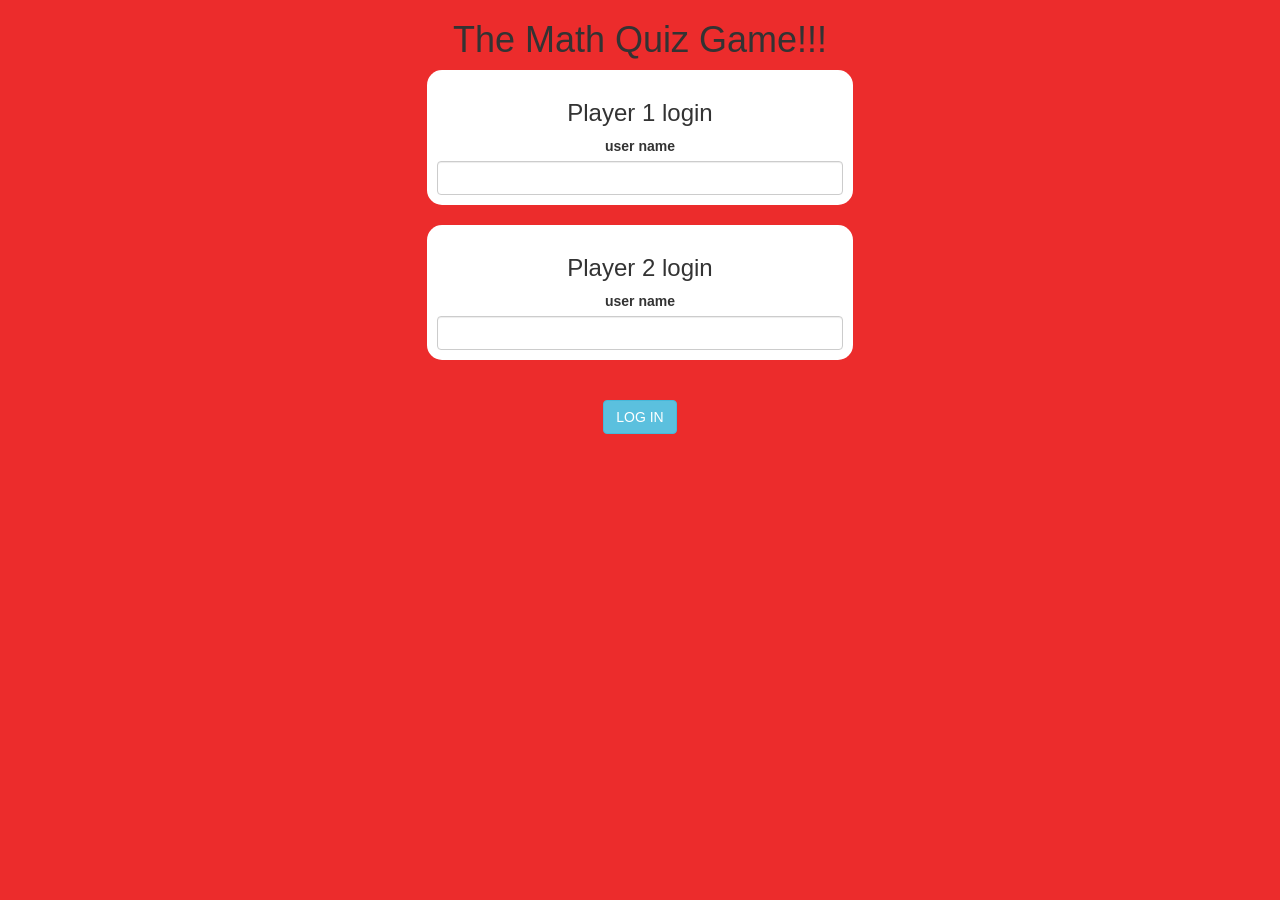
<file: index.html>
<!DOCTYPE html>
<html>
<head>
	<title>Math Quiz</title>

<meta name="viewport" content="width=device-width, initial-scale=1">
<link rel="stylesheet" href="https://maxcdn.bootstrapcdn.com/bootstrap/3.4.0/css/bootstrap.min.css">
<script src="https://ajax.googleapis.com/ajax/libs/jquery/3.4.1/jquery.min.js"></script>
<script src="https://maxcdn.bootstrapcdn.com/bootstrap/3.4.0/js/bootstrap.min.js"></script>

<link rel="stylesheet" type="text/css" href="quiz.css">

<script src="main.js"></script>
</head>
<body>
	<center>
		<h1>The Math Quiz Game!!!</h1>
		<div class="col-lg-4 login_div1">
			<h3>Player 1 login</h3>
			<label>user name</label>
			<input type="text" class="form-control" id="textInput_1">
		</div>
		<br>
		<div class="col-lg-4 login_div2" >
			<h3>Player 2 login</h3>
			<label>user name</label>
			<input type="text" class="form-control" id="textInput_2">
		</div>
		<br>
		<br>

		<button class="btn btn-info" onclick="saveUserName()">LOG IN</button>
	</center>

</body>
</html>
</file>
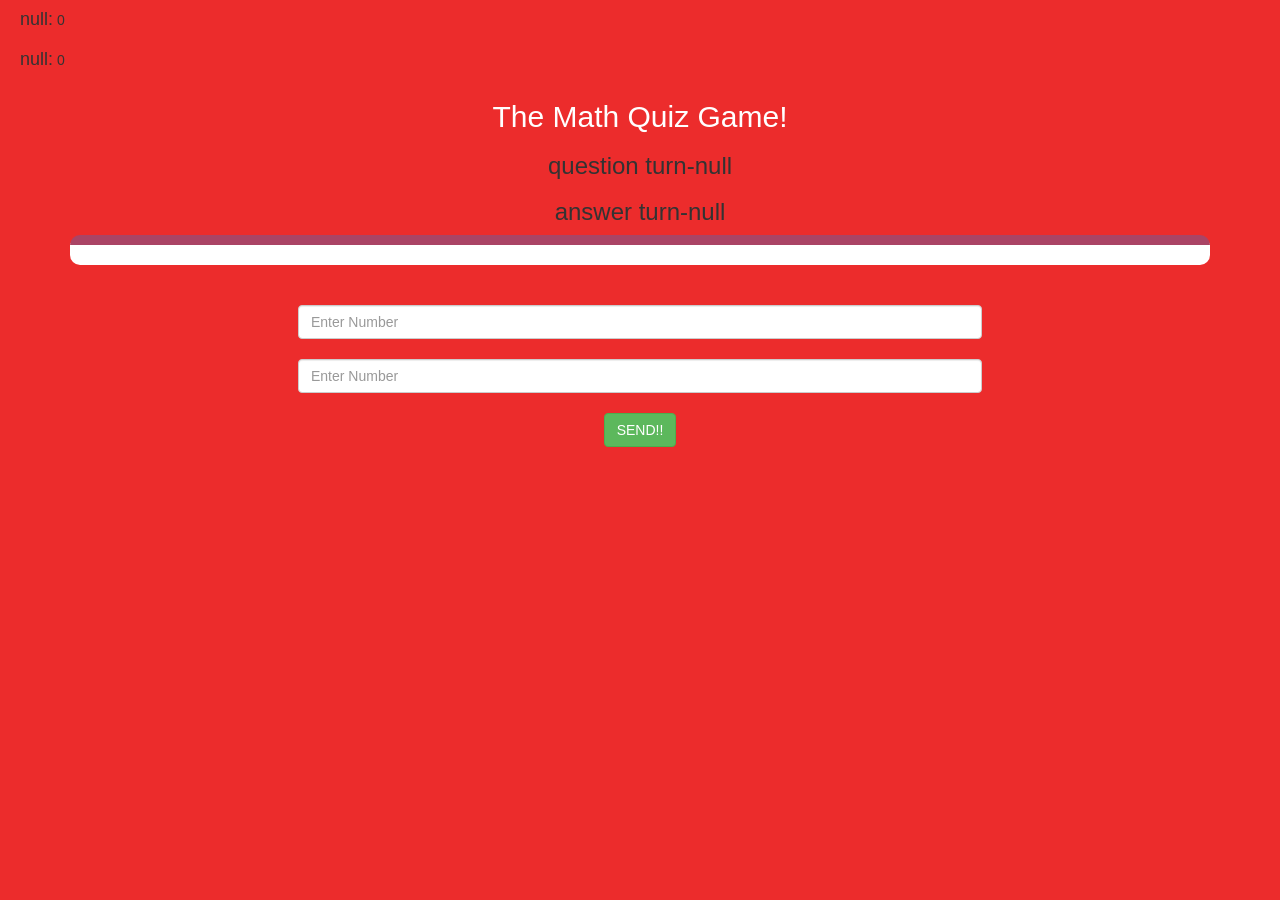
<file: quiz_game_page.html>
<!DOCTYPE html>
<html>
<head>
	<title>Guess The Word</title>

<meta name="viewport" content="width=device-width, initial-scale=1">
<link rel="stylesheet" href="https://maxcdn.bootstrapcdn.com/bootstrap/3.4.0/css/bootstrap.min.css">
<script src="https://ajax.googleapis.com/ajax/libs/jquery/3.4.1/jquery.min.js"></script>
<script src="https://maxcdn.bootstrapcdn.com/bootstrap/3.4.0/js/bootstrap.min.js"></script>

<link rel="stylesheet" type="text/css" href="quiz.css">
</head>
<body>
	<h4 id="player1_name"></h4> 
	<span id="player1_score"></span> <br> 
	<h4 id="player2_name"></h4> 
	<span id="player2_score"></span>

<div class="container">
	<center>
		<h2 style="color: white;">The Math Quiz Game!</h2>
		<h3 id="player_question"></h3>
		<h3 id="player_answer"></h3>
		<div id="output" col-lg-6></div>


		<br>
		<br>

		
        <input type="text" id="word" class="form-control" placeholder="Enter Number">
		<br>
		<input type="text" id="word" class="form-control" placeholder="Enter Number">
		<br>
        <button class="btn btn-success" onclick="send()">SEND!!</button>
	</center>
</div>

<script src="quiz_game_page.js"></script>
</body>
</html>
</file>
<file: quiz.css>
body
{
	background: rgb(236, 44, 44);
}

	.login_div1 , .login_div2
	{
		background: white;
		padding: 10px;
		float: none;
		border-radius: 15px;
	}


#player1_name , #player2_name
{
	display: inline-block;
	margin-left: 20px;
}
#word
{
	width: 60%;
}
#word_display
{
	letter-spacing: 5px;
}
#output
{
background: white;
border-radius: 10px;
border-top: 10px solid #AA4465;
padding: 10px;
float: none;
text-align: left;
}
</file>
